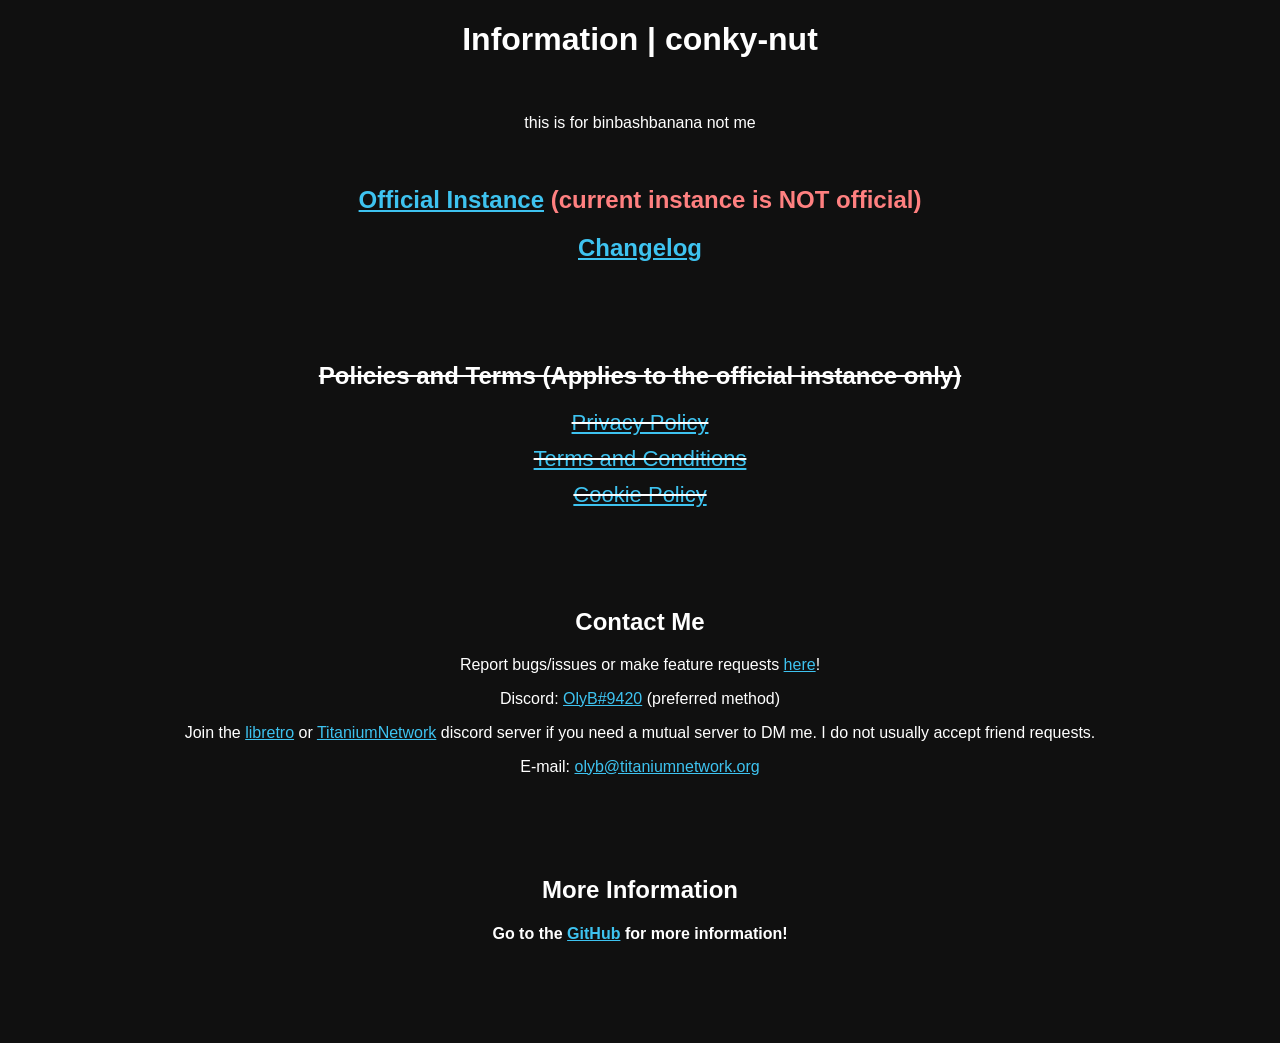
<file: info/index.html>
<!DOCTYPE html>
<html>
	<head>
		<meta charset="UTF-8">
		<title>Information | conky nut</title>
		<style>
			body {
				color: white;
				background-color: #101010;
				font-family: sans-serif;
				text-align: center;
			}
			
			a {
				color: #3ec3f0;
			}
			
			a.biglink {
				font-size: 22px;
				display: block;
				margin: 10px;
				width: max-content;
				position: relative;
				margin-left: 50%;
				transform: translateX(-50%);
			}
			
			p.breaker {
				margin-top: 100px;
			}
			
			ul {
				list-style: none;
				padding: 0px;
			}
			
			ul li {
				margin-bottom: 8px;
			}
			
			.void {
				text-decoration: line-through;
				pointer-events: none;
				user-select: none;
			}
		</style>
	</head>
	<body>
		<h1>Information | conky-nut</h1>
<br> <p>this is for binbashbanana not me</p>
		<br>
		<h2><a target="_blank" href="https://binbashbanana.github.io/webretro/">Official Instance</a> <span id="detector"></span></h2>
		<h2><a href="changelog.html">Changelog</a></h2>
		<p class="breaker"></p>
		<div id="legal">
			<h2>Policies and Terms (Applies to the official instance only)</h2>
			<a class="biglink" href="privacy.html">Privacy Policy</a>
			<a class="biglink" href="tos.html">Terms and Conditions</a>
			<a class="biglink" href="cookiepolicy.html">Cookie Policy</a>
		</div>
		<p class="breaker"></p>
		<h2>Contact Me</h2>
		<p>Report bugs/issues or make feature requests <a target="_blank" href="https://github.com/BinBashBanana/webretro/issues">here</a>!</p>
		<p>Discord: <a target="_blank" href="https://discord.com/users/476169716998733834">OlyB#9420</a> (preferred method)</p>
		<p>Join the <a target="_blank" href="https://discord.gg/C4amCeV">libretro</a> or <a target="_blank" href="https://discord.gg/7MX3wEhzrH">TitaniumNetwork</a> discord server if you need a mutual server to DM me. I do not usually accept friend requests.</p>
		<p>E-mail: <a target="_blank" href="mailto:olyb@titaniumnetwork.org">olyb@titaniumnetwork.org</a></p>
		<p class="breaker"></p>
		<h2>More Information</h2>
		<h4>Go to the <a target="_blank" href="https://github.com/BinBashBanana/webretro">GitHub</a> for more information!<h4>
		<p class="breaker"></p>
		<script>
		var detector = document.getElementById("detector");
		if (["binbashbanana.github.io"].includes(window.location.hostname)) {
			detector.textContent = "(current instance is official)";
			detector.style.color = "#80ff80";
		} else {
			detector.textContent = "(current instance is NOT official)";
			detector.style.color = "#ff8080";
			document.getElementById("legal").classList.add("void");
		}
		</script>
	</body>
</html>
</file>
